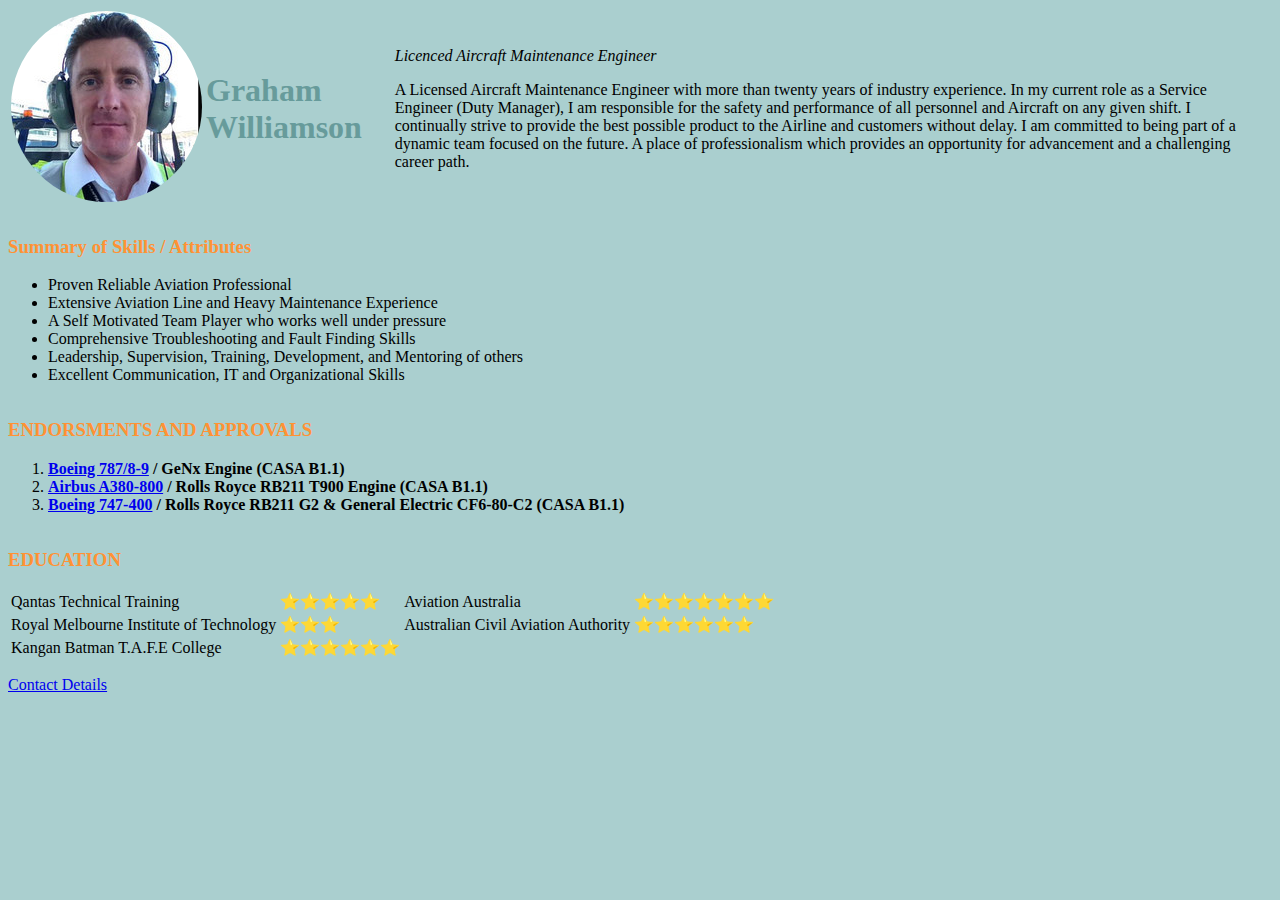
<file: index.html>
<!DOCTYPE html>
<html lang="en" dir="ltr">
<head>
  <meta charset="utf-8">
  <title>Graham's Personal Site</title>

<link rel="stylesheet" href="css/styles.css">
</head>

<body>
  <table cellspacing"20">
    <td><img src="Graham.png.png" alt="Graham's Image"></td>
    <td><h1>Graham Williamson</h1></td>
    <td><p><em> Licenced Aircraft Maintenance Engineer</em></p>
      <p>A Licensed Aircraft Maintenance Engineer with more than twenty years of industry experience. In my current role as a Service Engineer (Duty Manager), I am responsible for the safety and performance of all personnel and Aircraft on any given shift. I continually strive to provide the best possible product to the Airline and customers without delay. I am committed to being part of a dynamic team focused on the future. A place of professionalism which provides an opportunity for advancement and a challenging career path.</p></td>
      <td></td>
  </table>

  <hr>
</body>
<h3>Summary of Skills / Attributes</h3>
<ul>
  <li>Proven Reliable Aviation Professional </li>
  <li>Extensive Aviation Line and Heavy Maintenance Experience</li>
  <li>A Self Motivated Team Player who works well under pressure </li>
  <li>Comprehensive Troubleshooting and Fault Finding Skills</li>
  <li>Leadership, Supervision, Training, Development, and Mentoring of others </li>
  <li>Excellent Communication, IT and Organizational Skills</li>
</ul>
<hr>
<h3>ENDORSMENTS AND APPROVALS</h3>
<ol>
  <li><strong><a href="https://youtu.be/VKk4jUyu3LU">Boeing 787/8-9</a> / GeNx Engine (CASA B1.1)</li></strong>
  <li><strong><a href="https://youtu.be/mdls9UUlCPc">Airbus A380-800</a> / Rolls Royce RB211 T900 Engine (CASA B1.1)</li></strong>
  <li><strong><a href="https://youtu.be/Z7M35mE4Q5s">Boeing 747-400</a> / Rolls Royce RB211 G2 & General Electric CF6-80-C2 (CASA B1.1)</li></strong>
</ol>
<hr>
<tbody>
  <table cellspacing="10">
  <h3>EDUCATION</h3>

   <table>

    <tr>

      <td>Qantas Technical Training</td></td>

      <td>⭐⭐⭐⭐⭐</td>

      <td>Aviation Australia</td>

      <td>⭐⭐⭐⭐⭐⭐⭐</td>

    </tr>

    <tr>

      <td>Royal Melbourne Institute of Technology</td>

      <td>⭐⭐⭐</td>

      <td>Australian Civil Aviation Authority</td>

      <td>⭐⭐⭐⭐⭐⭐</td>

    </tr>

    <td>Kangan Batman T.A.F.E College</td>

    <td>⭐⭐⭐⭐⭐⭐</td>

    </table>
    <hr>








  <tbody>






  </tbody>


<a href="Contact details.html">Contact Details</a>
</html>
</file>
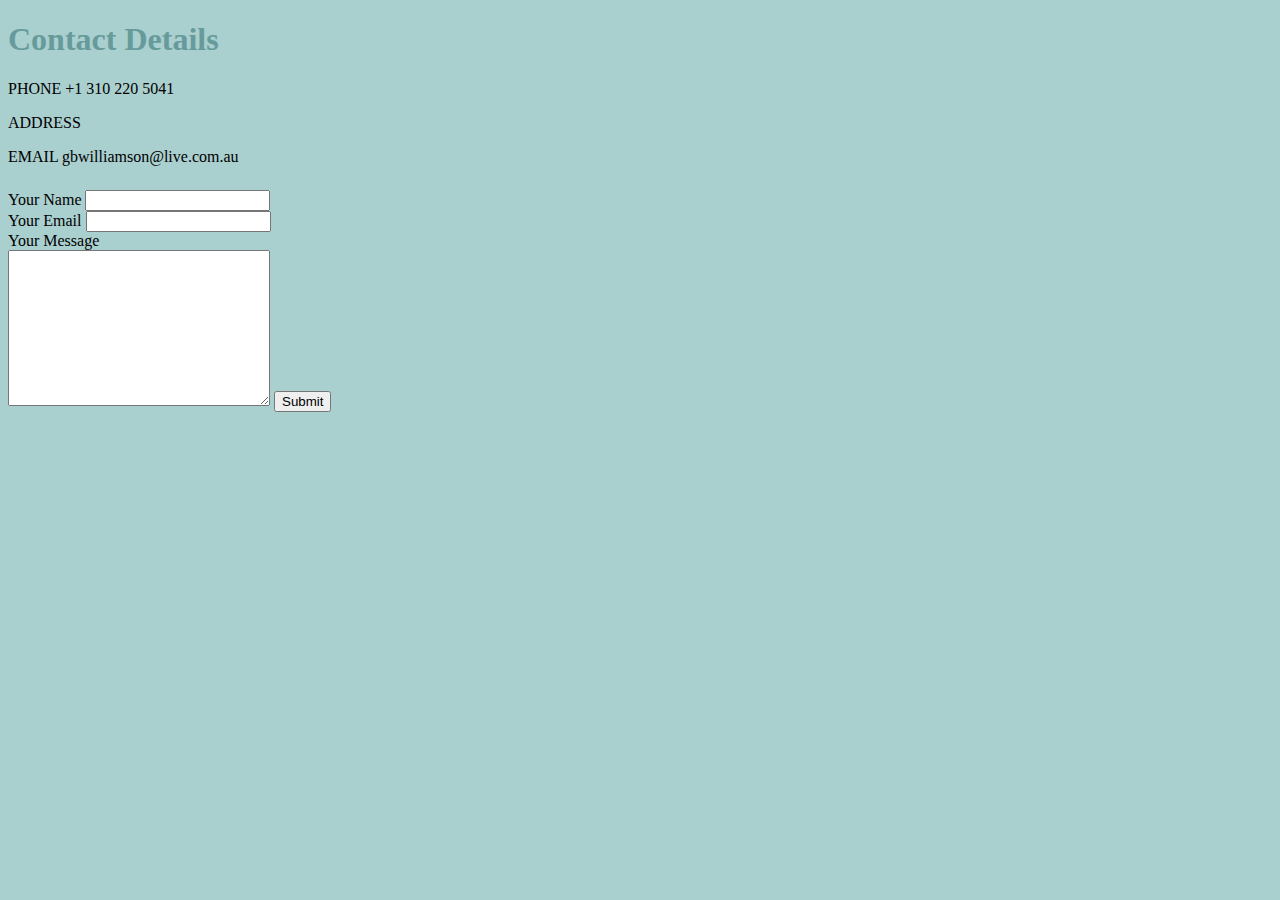
<file: Contact Details.html>
<!DOCTYPE html>
<html lang="en" dir="ltr">
  <head>
    <meta charset="utf-8">
    <title>Contact Details</title>
    <link rel="stylesheet" href="css/styles.css">
  </head>
  <body>
    <h1>Contact Details</h1>
<p>PHONE         +1 310 220 5041</p>
<p>ADDRESS    </p>

<p>EMAIL 	gbwilliamson@live.com.au</p>
<hr>
<form class="" action="mailto:info" method="post">
  <label>Your Name</label>
  <input type="text" name="" value=""><br>
  <label>Your Email</label>
  <input type="email" name="Your Email" value=""><br>
  <label>Your Message</label><br>
  <textarea name="Your Message" rows="10" cols="30"></textarea>
  <input type="submit" name="">

</form>

</body>
  </html>
</file>
<file: css/styles.css>
body {background-color: #aacfcf}

hr {
  border-style: none;
  border-top-style: dotted;
  border-width: 5px;
  border-color: grey;
  width: 5%
}

h3{font-family: cursive;
  color: #ff9234}

h1{color: #679b9b}

hr{border-style: none;
border top style: dotted;
border-color:;
border width: ;
width:;
}
</file>
